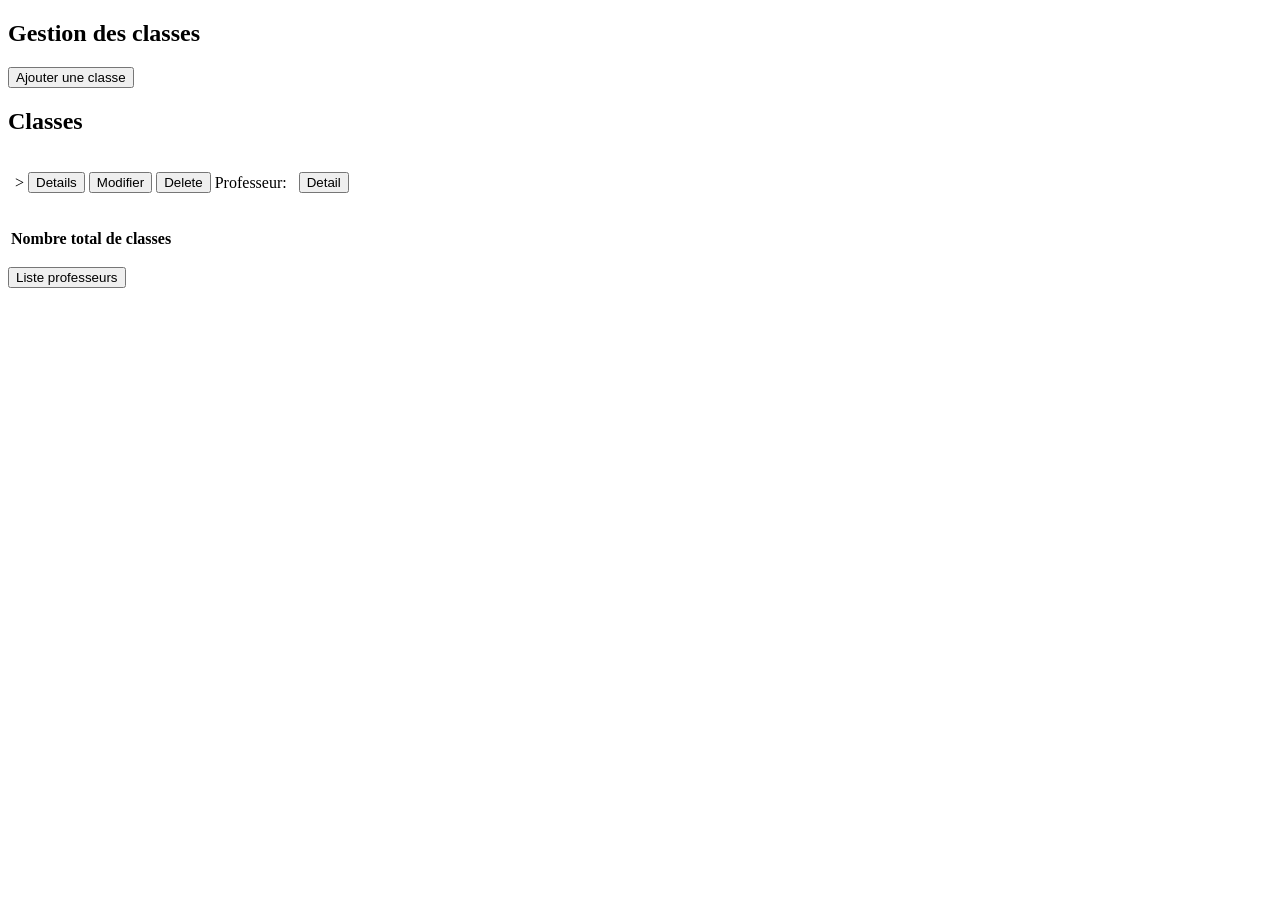
<file: src/main/resources/templates/classes/index.html>
<!DOCTYPE html>
<html lang="en" xmlns:th="http://www.thymeleaf.org">
<head>
    <meta charset="UTF-8">
    <title>Gestion des classes</title>
    <link rel="stylesheet" th:href="@{/css/professeur.css}">
</head>
<body id="body-color">
    <header>
        <h2>Gestion des classes</h2>
    </header>
    <main>
        <div>
            <a th:href="@{/classes/new}"><button class="bouton" id="bouton-cree">Ajouter une classe</button></a>
        </div>
        <div>
            <h2>Classes</h2>
        </div>
        <table id="table-classe-gen">
            <tbody th:each="model :${models}">
                <td class="tab-classe-detail"><p th:text="${model.nom}"></p></td>
                <td class="tab-classe-detail"><p th:text="${model.matiere}" th:class="'matiere-'+${model.matiere}">></p></td>
                <td class="tab-classe-detail"><a th:href="@{/classes/{id}(id=${model.id})}"><button class="bouton" id="bouton-detail">Details</button></a></td>
                <td class="tab-classe-detail"><a th:href="@{/classes/{id}/modifier(id=${model.id})}"><button class="bouton" id="bouton-modifier">Modifier</button></a></td>
                <td class="tab-classe-detail"><a th:href="@{/classes/{id}/delete(id=${model.id})}"><button class="bouton" id="bouton-supprimer">Delete</button></a></td>
                <td class="tab-classe-detail"><p>Professeur:</p></td>
                <td class="tab-classe-detail"><p th:text="${model.professeur.nom}"></p></td>
                <td class="tab-classe-detail"><p th:text="${model.professeur.prenom}"></p></td>
                <td class="tab-classe-detail"><a th:href="@{/professeurs/{id}(id=${model.professeur.id})}"><button class="bouton" id="bouton-detail2">Detail</button></a></td>
            </tbody>
        </table>
        <table>
            <tr id="tr-nb-classe">
                <th><p>Nombre total de classes</p></th>
                <td id="nb-classe"><p th:text="${nbClasses}"></p></td>
            </tr>
        </table>
        <div id="div-bouton-liste-prof">
            <a th:href="@{/professeurs/}"><button class="bouton" id="bouton-liste">Liste professeurs</button></a>
        </div>
    </main>

</body>
</html>
</file>
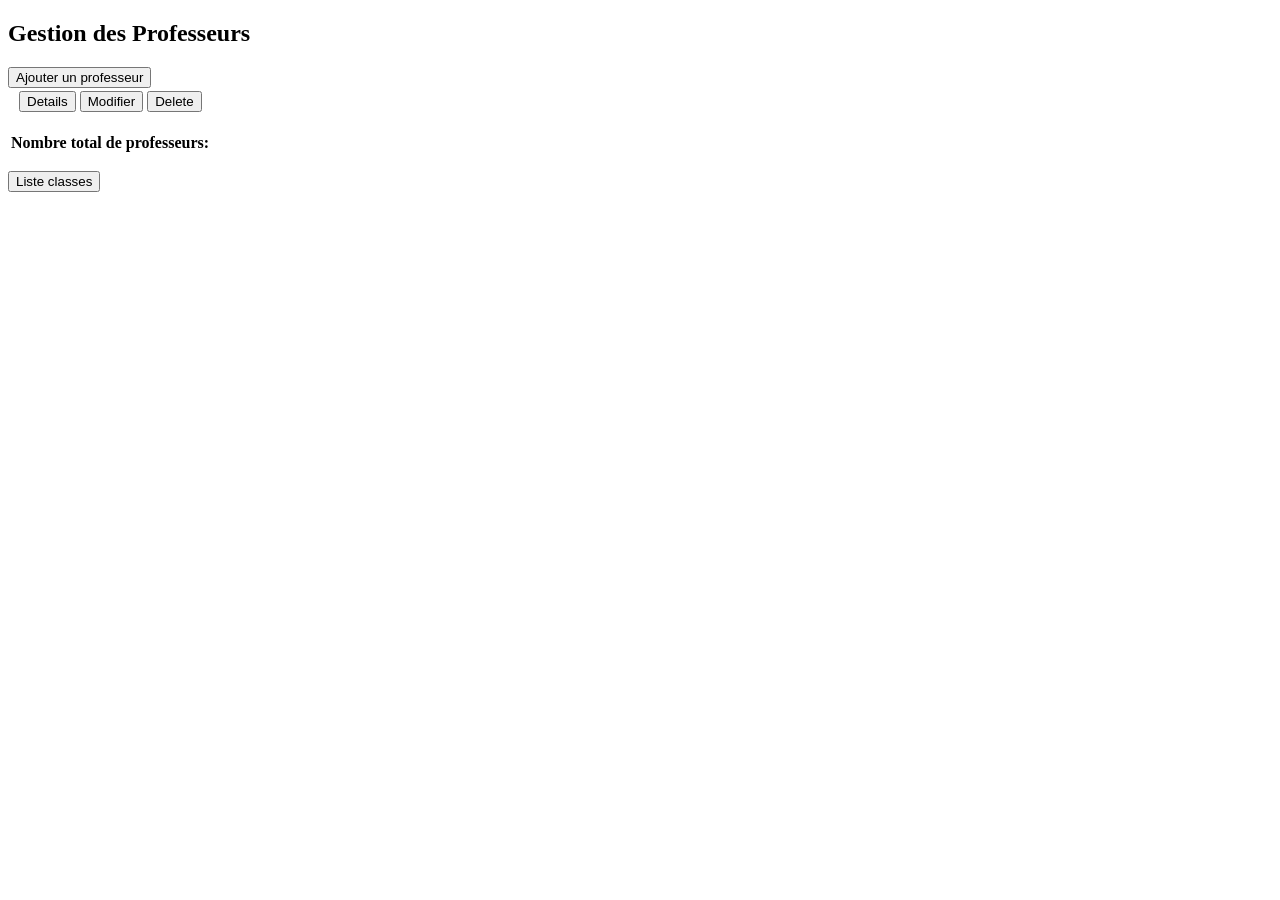
<file: src/main/resources/templates/professeurs/index.html>
<!DOCTYPE html>
<html lang="en" xmlns:th="http://www.thymeleaf.org">
<head>
    <meta charset="UTF-8">
    <title>Gestion des Professeurs</title>
    <link rel="stylesheet" th:href="@{/css/professeur.css}">
</head>
<body id="body-color">
    <header>
        <h2 class="titre">Gestion des Professeurs</h2>
    </header>
    <main>
        <div class="div-bouton">
            <a th:href="@{/professeurs/new}"><button class="bouton" id="bouton-cree">Ajouter un professeur</button></a>
        </div>
        <div id="div-table">
            <table th:each="modelP :${models} ">
                <tbody>
                    <tr>
                        <th><p th:text="${modelP.nom}"></p></th>
                        <th><p th:text="${modelP.prenom}" class="table-th"></p></th>
                        <td>
                            <a th:href="@{/professeurs/{id}(id=${modelP.id})}"><button class="bouton" id="bouton-detail">Details</button></a>
                            <a th:href="@{/professeurs/{id}/modifier(id=${modelP.id})}"><button class="bouton" id="bouton-modifier">Modifier</button></a>
                            <a th:href="@{/professeurs/{id}/delete(id=${modelP.id})}"><button class="bouton" id="bouton-supprimer">Delete</button></a>
                        </td>
                    </tr>
                </tbody>
            </table>
            <table>
                <tr>
                    <th><p>Nombre total de professeurs:</p></th>
                    <td><p th:text="${nbProf}"></p></td>
                </tr>
            </table>
        </div>
        <div class="div-bouton">
            <a th:href="@{/classes/}"><button class="bouton" id="bouton-liste">Liste classes</button></a>
        </div>
    </main>
</body>
</html>
</file>
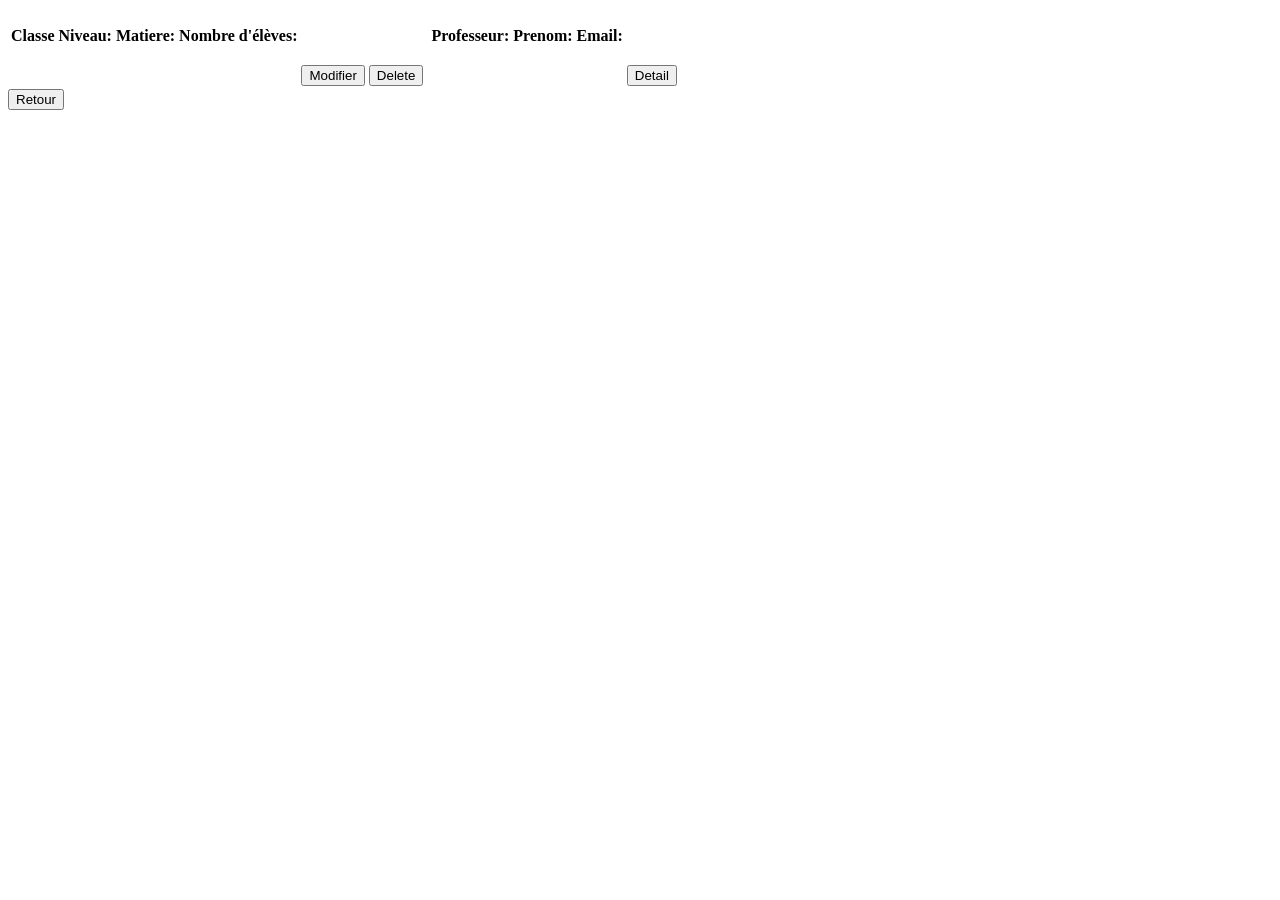
<file: src/main/resources/templates/classes/details.html>
<!DOCTYPE html>
<html lang="en" xmlns:th="http://www.thymeleaf.org">
<head>
    <meta charset="UTF-8">
    <title>Title</title>
    <link rel="stylesheet" th:href="@{/css/professeur.css}">
</head>
<body id="body-color">
    <table id="table-classe-gen">
        <thead>
            <tr>
                <th class="tab-classe-detail"><p>Classe</p></th>
                <th class="tab-classe-detail"><p>Niveau:</p></th>
                <th class="tab-classe-detail"><p>Matiere:</p></th>
                <th class="tab-classe-detail"><p>Nombre d'élèves:</p></th>
                <th class="tab-classe-detail"></th>
                <th class="tab-classe-detail"></th>
                <th class="tab-classe-detail"></th>
                <th class="tab-classe-detail"><p>Professeur:</p></th>
                <th class="tab-classe-detail"><p>Prenom:</p></th>
                <th class="tab-classe-detail"><p>Email:</p></th>
            </tr>
        </thead>
        <tbody>
            <td class="tab-classe-detail"><p th:text="${model.nom}"></p></td>
            <td class="tab-classe-detail"><p th:text="${model.niveau}"></p></td>
            <td class="tab-classe-detail"><p th:text="${model.matiere}" th:class="'matiere-'+${model.matiere}"></p></td>
            <td class="tab-classe-detail"><p th:text="${model.nbEleve}"></p></td>
            <td class="tab-classe-detail"><a th:href="@{/classes/{id}/modifier(id=${model.id})}"><button class="bouton" id="bouton-modifier">Modifier</button></a></td>
            <td class="tab-classe-detail"><a th:href="@{/classes/{id}/delete(id=${model.id})}"><button class="bouton" id="bouton-supprimer">Delete</button></a></td>
            <td class="tab-classe-detail"></td>
            <td class="tab-classe-detail"><p th:text="${model.professeur.nom}"></p></td>
            <td class="tab-classe-detail"><p th:text="${model.professeur.prenom}"></p></td>
            <td class="tab-classe-detail"><p th:text="${model.professeur.email}"></p></td>
            <td class="tab-classe-detail"><a th:href="@{/professeurs/{id}(id=${model.professeur.id})}"><button class="bouton" id="bouton-detail">Detail</button></a></td>
        </tbody>
    </table>
    <div>
        <a href="javascript:history.back()"><button class="bouton" id="bouton-liste">Retour</button></a>
    </div>
</body>
</html>
</file>
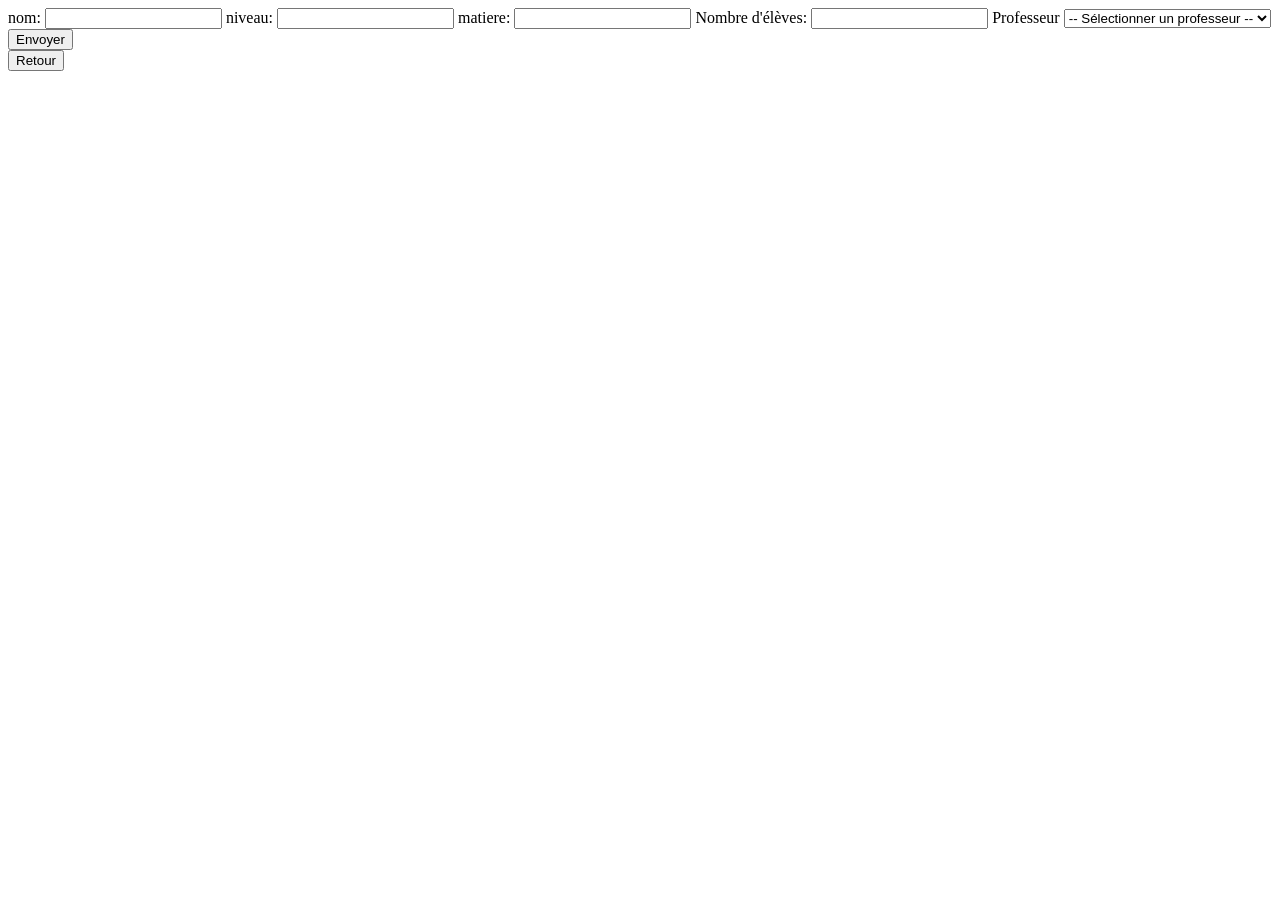
<file: src/main/resources/templates/classes/form.html>
<!DOCTYPE html>
<html lang="en" xmlns:th="http://www.thymeleaf.org">
<head>
    <meta charset="UTF-8">
    <title>Title</title>
    <link rel="stylesheet" th:href="@{/css/professeur.css}">
</head>
<body id="body-color">
<main>
    <form th:action="${classe.id == null ? '/classes/new' : '/classes/' + classe.id + '/modifier'}" th:object="${classe}" method="post">
        <div id="form-classe-gen">
            <label for="nom">nom: </label>
            <input type="text" th:field="*{nom}" id="nom" required>

            <label for="niveau">niveau: </label>
            <input type="text" th:field="*{niveau}" id="niveau" required>

            <label for="matiere">matiere: </label>
            <input type="text" th:field="*{matiere}" id="matiere" required>

            <label for="nb-eleve">Nombre d'élèves: </label>
            <input type="text" th:field="*{nbEleve}" id="nb-eleve" required>

            <label for="professeur">Professeur</label>
                <select id="professeur" name="professeur" class="form-input" required>
                    <option value="">-- Sélectionner un professeur --</option>
                    <option th:each="prof : ${professeurs}"
                            th:value="${prof.id}"
                            th:text="${prof.prenom} + ' ' + ${prof.nom}"
                            th:selected="${classe.professeur != null && classe.professeur.id == prof.id}">
                    </option>
                </select>

        </div>
        <div>
            <button type="submit" class="bouton" id="bouton-submit">Envoyer</button>

        </div>
    </form>
    <a href="javascript:history.back()"><button class="bouton" id="bouton-liste">Retour</button></a>
</main>

</body>
</html>
</file>
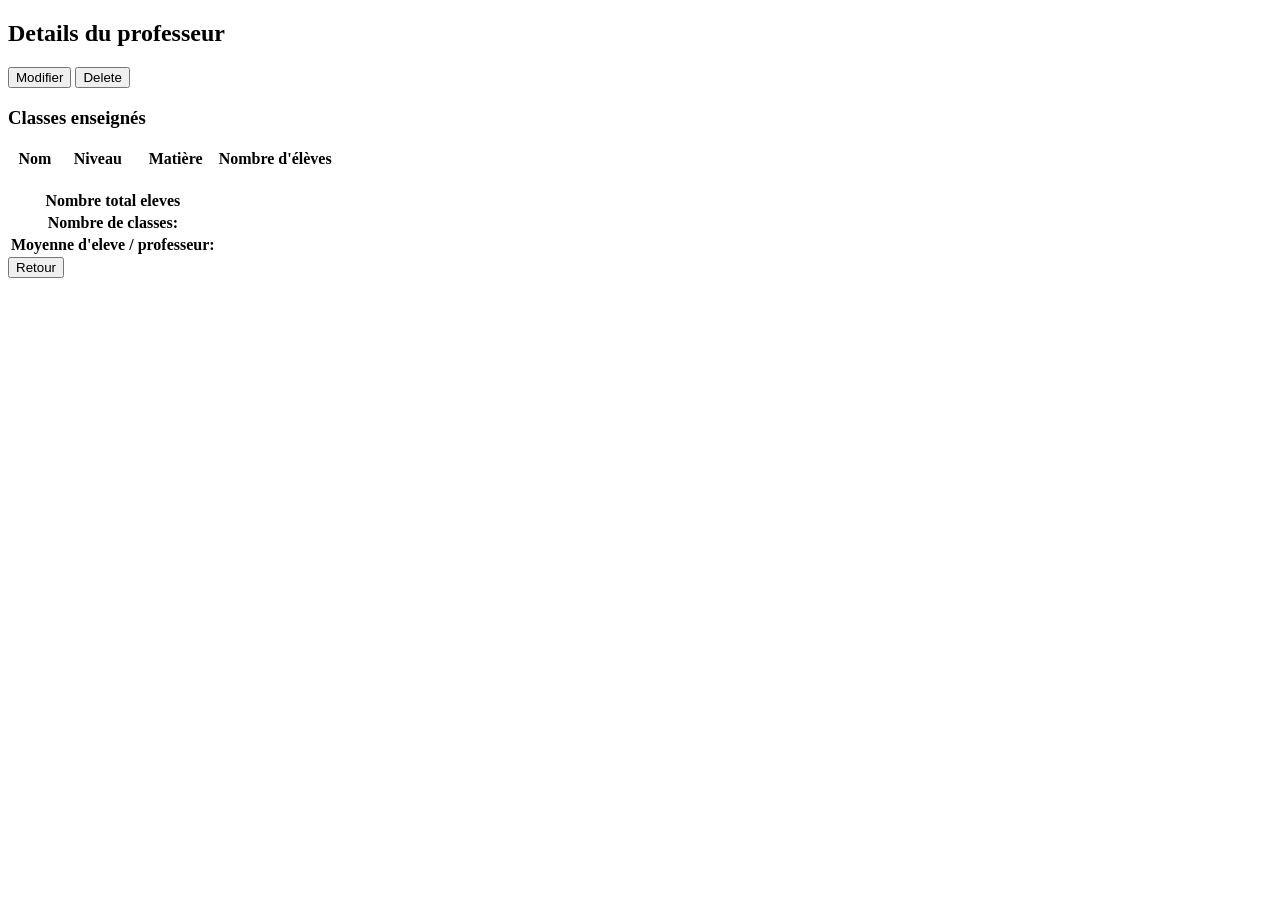
<file: src/main/resources/templates/professeurs/details.html>
<!DOCTYPE html>
<html lang="en" xmlns:th="http://www.thymeleaf.org">
<head>
    <meta charset="UTF-8">
    <title>Title</title>
    <link rel="stylesheet" th:href="@{/css/professeur.css}">
</head>

<body id="body-color">
    <header>
        <h2 class="titre">Details du professeur</h2>
    </header>
    <main>
        <div  id="div-detail-prof">
            <span th:text="${modelP.nom}" class="detail-prof"></span>
            <span th:text="${modelP.prenom}" class="detail-prof"></span>
            <span th:text="${modelP.email}" class="detail-prof"></span>
        </div>
        <div id="div-bouton-detail-prof">
            <a th:href="@{/professeurs/{id}/modifier(id=${modelP.id})}"><button class="bouton" id="bouton-modifier">Modifier</button></a>
            <a th:href="@{/professeurs/{id}/delete(id=${modelP.id})}"><button class="bouton" id="bouton-supprimer">Delete</button></a>
        </div>
        <div><h3>Classes enseignés</h3></div>
        <table id="table-classe-gen">
            <thead>
                <tr>
                    <th class="tab-classe-detail">Nom</th>
                    <th class="tab-classe-detail">Niveau</th>
                    <th class="tab-classe-detail">Matière</th>
                    <th class="tab-classe-detail">Nombre d'élèves</th>
                </tr>
            </thead>
            <tbody th:each="classe :${modelP.classes}">
                <th class="tab-classe-detail"><p th:text="${classe.nom}"></p></th>
                <td class="tab-classe-detail"><p th:text="${classe.niveau}"></p></td>
                <td class="tab-classe-detail"><p th:text="${classe.matiere}" th:class="'matiere-'+${classe.matiere}"></p></td>
                <td class="tab-classe-detail"><p th:text="${classe.nbEleve}"></p></td>

            </tbody>
            <tfoot>
                <tr>
                    <th scope="row" colspan="3" class="tab-classe-detail">Nombre total eleves</th>
                    <td class="tab-classe-detail"><p th:text="${nbEleve}"></p></td>
                </tr>
                <tr>
                    <th scope="row" colspan="3" class="tab-classe-detail">Nombre de classes:</th>
                    <td class="tab-classe-detail"><p th:text="${nbClasse}"></p></td>
                </tr>
                <tr>
                    <th scope="row" colspan="3" class="tab-classe-detail">Moyenne d'eleve / professeur:</th>
                    <td class="tab-classe-detail"><p th:text="${moyenEleve}"></p></td>
                </tr>

            </tfoot>
        </table>
        <div>
            <a href="javascript:history.back()"><button class="bouton" id="bouton-liste">Retour</button></a>
        </div>
    </main>
</body>
</html>
</file>
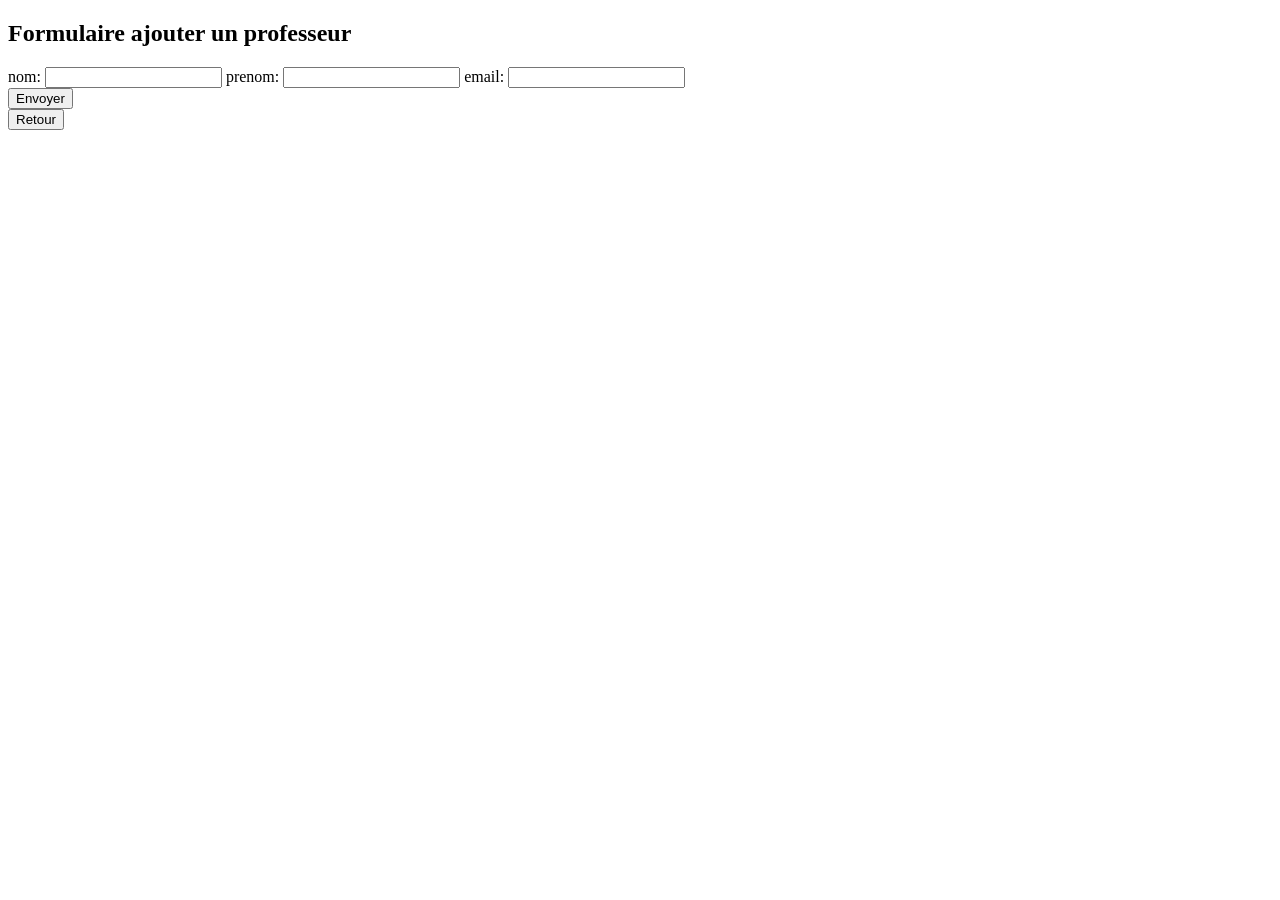
<file: src/main/resources/templates/professeurs/form.html>
<!DOCTYPE html>
<html lang="en" xmlns:th="http://www.thymeleaf.org">
<head>
    <meta charset="UTF-8">
    <title>Title</title>
    <link rel="stylesheet" th:href="@{/css/professeur.css}">
</head>
<body id="body-color">
    <header>
        <h2 class="titre">Formulaire ajouter un professeur</h2>
    </header>
<main>
    <form th:action="${professeur.id == null ? '/professeurs/new' : '/professeurs/' + professeur.id + '/modifier'}" th:object="${professeur}" method="post">
        <div id="div-gen-form-prof">
                <label for="nom">nom: </label>
                <input type="text" th:field="*{nom}" id="nom" required>

                <label for="prenom">prenom: </label>
                <input type="text" th:field="*{prenom}" id="prenom" required>

                <label for="email">email: </label>
                <input type="text" th:field="*{email}" id="email" required>
            <div>
                <button type="submit" class="bouton" id="bouton-submit">Envoyer</button>
            </div>
        </div>
    </form>
    <a href="javascript:history.back()"><button class="bouton" id="bouton-liste">Retour</button></a>
</main>
</body>
</html>
</file>
